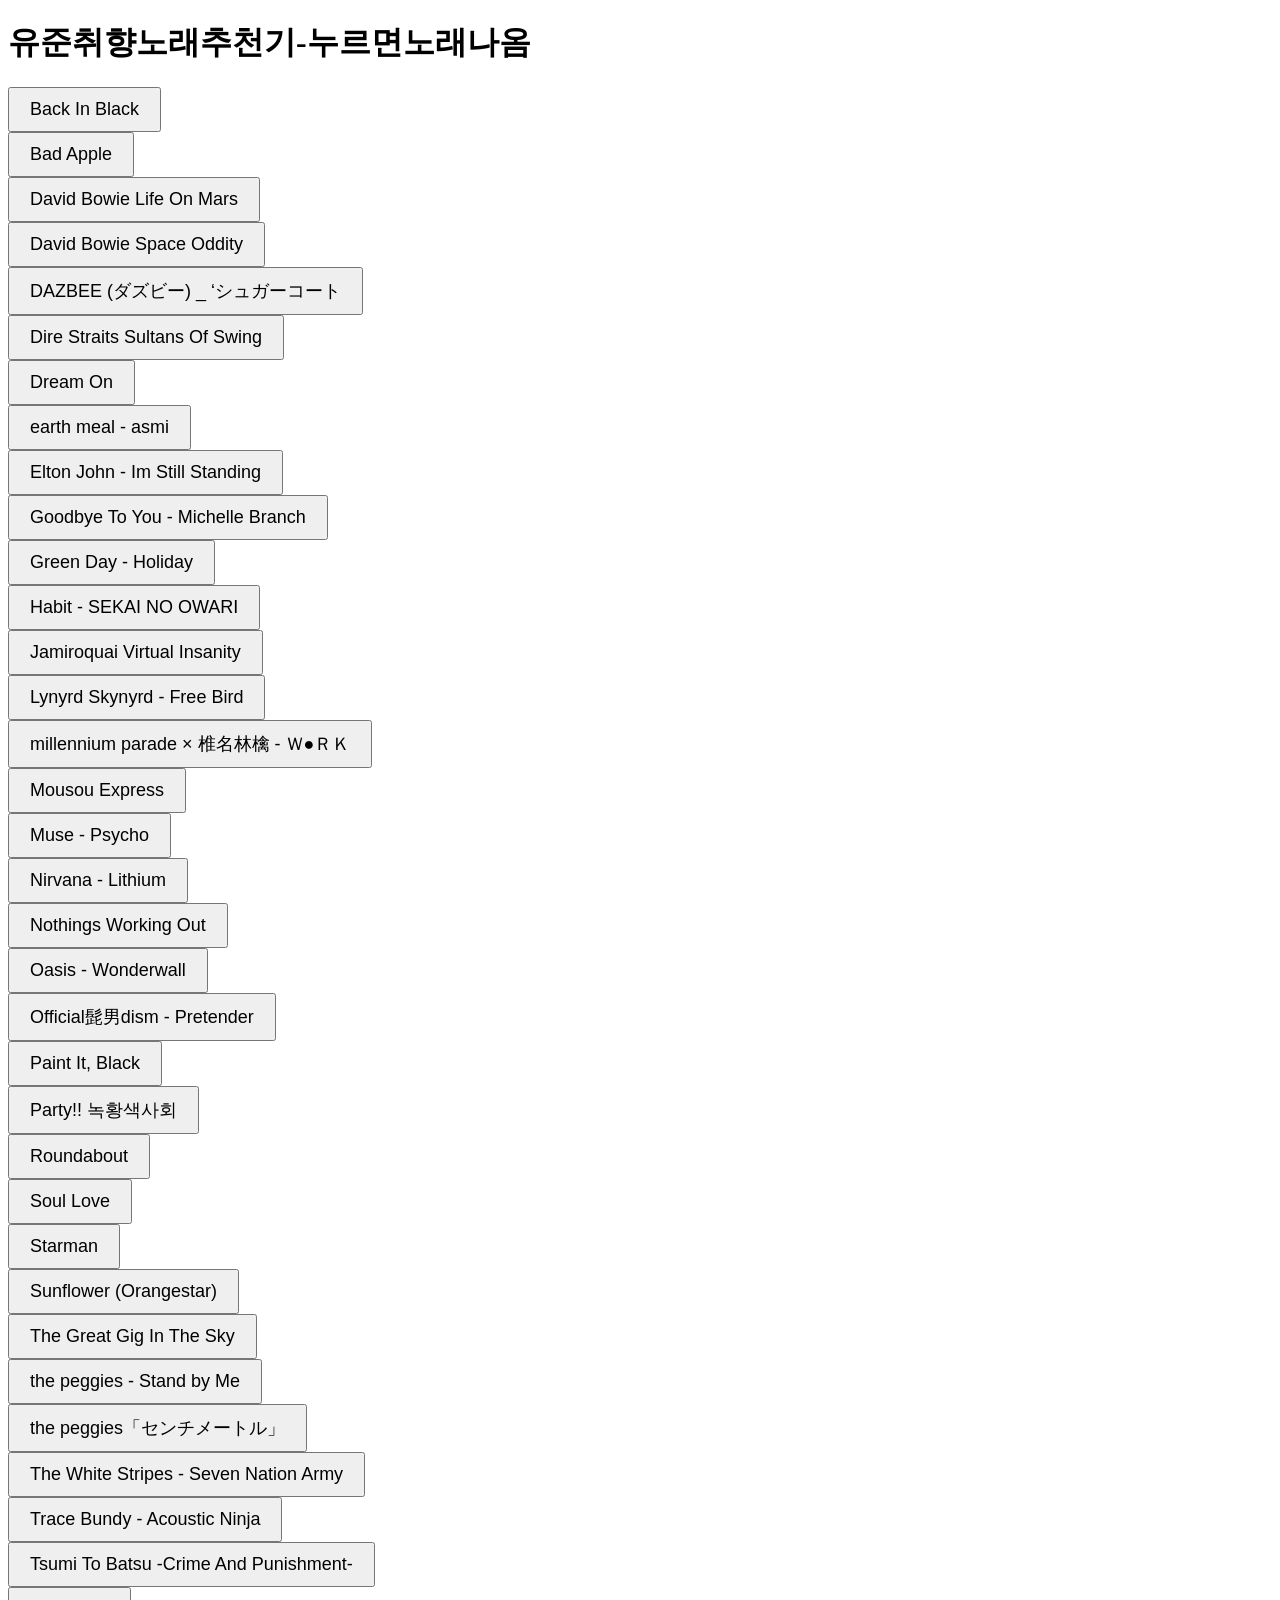
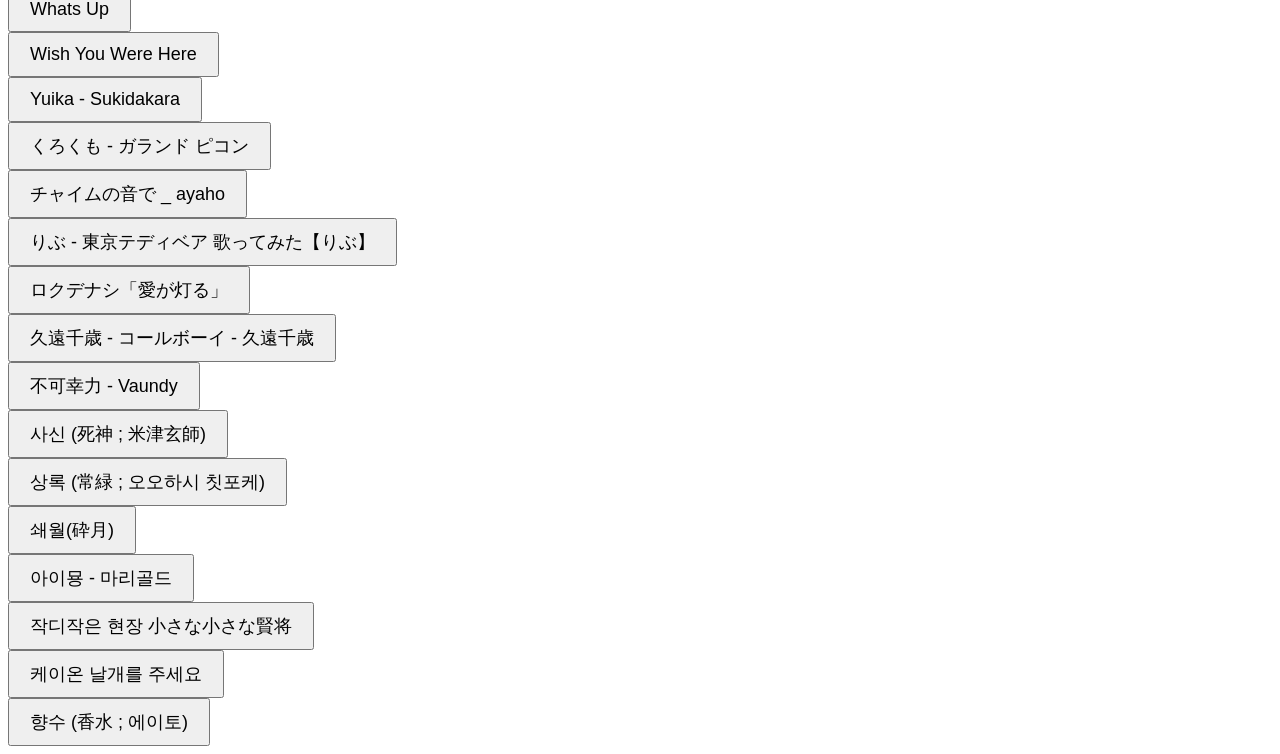
<file: index.html>
<!DOCTYPE html>
<html lang="en">
<head>
    <meta charset="UTF-8">
    <meta name="viewport" content="width=device-width, initial-scale=1.0">
    <title>유준취향노래추천기-누르면노래나옴</title>
    <link rel="stylesheet" href="styles.css">
   
</head>
<body>
    <h1>유준취향노래추천기-누르면노래나옴</h1>
    <button onclick="playMusic('Back In Black.mp3')">Back In Black</button><br>
    <button onclick="playMusic('Bad Apple.mp3')">Bad Apple</button><br>
    <button onclick="playMusic('David Bowie  Life On Mars.mp3')">David Bowie  Life On Mars</button><br>
<button onclick="playMusic('David Bowie  Space Oddity.mp3')">David Bowie  Space Oddity</button><br>
<button onclick="playMusic('DAZBEE (ダズビー) _ ‘シュガーコート.mp3')">DAZBEE (ダズビー) _ ‘シュガーコート</button><br>
<button onclick="playMusic('Dire Straits  Sultans Of Swing.mp3')">Dire Straits  Sultans Of Swing</button><br>
<button onclick="playMusic('Dream On.mp3')">Dream On</button><br>
<button onclick="playMusic('earth meal - asmi.mp3')">earth meal - asmi</button><br>
<button onclick="playMusic('Elton John - Im Still Standing.mp3')">Elton John - Im Still Standing</button><br>
<button onclick="playMusic('Goodbye To You - Michelle Branch.mp3')">Goodbye To You - Michelle Branch</button><br>
<button onclick="playMusic('Green Day - Holiday.mp3')">Green Day - Holiday</button><br>
<button onclick="playMusic('Habit - SEKAI NO OWARI.mp3')">Habit - SEKAI NO OWARI</button><br>
<button onclick="playMusic('Jamiroquai  Virtual Insanity.mp3')">Jamiroquai  Virtual Insanity</button><br>
<button onclick="playMusic('Lynyrd Skynyrd - Free Bird.mp3')">Lynyrd Skynyrd - Free Bird</button><br>
<button onclick="playMusic('millennium parade × 椎名林檎 - Ｗ●ＲＫ.mp3')">millennium parade × 椎名林檎 - Ｗ●ＲＫ</button><br>
<button onclick="playMusic('Mousou Express.mp3')">Mousou Express</button><br>
<button onclick="playMusic('Muse - Psycho.mp3')">Muse - Psycho</button><br>
<button onclick="playMusic('Nirvana - Lithium.mp3')">Nirvana - Lithium</button><br>
<button onclick="playMusic('Nothings Working Out.mp3')">Nothings Working Out</button><br>
<button onclick="playMusic('Oasis - Wonderwall.mp3')">Oasis - Wonderwall</button><br>
<button onclick="playMusic('Official髭男dism - Pretender.mp3')">Official髭男dism - Pretender</button><br>
<button onclick="playMusic('Paint It, Black.mp3')">Paint It, Black</button><br>
<button onclick="playMusic('Party!!  녹황색사회.mp3')">Party!!  녹황색사회</button><br>
<button onclick="playMusic('Roundabout.mp3')">Roundabout</button><br>
<button onclick="playMusic('Soul Love.mp3')">Soul Love</button><br>
<button onclick="playMusic('Starman.mp3')">Starman</button><br>
<button onclick="playMusic('Sunflower (Orangestar).mp3')">Sunflower (Orangestar)</button><br>
<button onclick="playMusic('The Great Gig In The Sky.mp3')">The Great Gig In The Sky</button><br>
<button onclick="playMusic('the peggies - Stand by Me.mp3')">the peggies - Stand by Me</button><br>
<button onclick="playMusic('the peggies「センチメートル」.mp3')">the peggies「センチメートル」</button><br>
<button onclick="playMusic('The White Stripes - Seven Nation Army.mp3')">The White Stripes - Seven Nation Army</button><br>
<button onclick="playMusic('Trace Bundy -  Acoustic Ninja.mp3')">Trace Bundy -  Acoustic Ninja</button><br>
<button onclick="playMusic('Tsumi To Batsu -Crime And Punishment-.mp3')">Tsumi To Batsu -Crime And Punishment-</button><br>
<button onclick="playMusic('Whats Up.mp3')">Whats Up</button><br>
<button onclick="playMusic('Wish You Were Here.mp3')">Wish You Were Here</button><br>
<button onclick="playMusic('Yuika - Sukidakara.mp3')">Yuika - Sukidakara</button><br>
<button onclick="playMusic('くろくも - ガランド  ピコン.mp3')">くろくも - ガランド  ピコン</button><br>
<button onclick="playMusic('チャイムの音で _ ayaho.mp3')">チャイムの音で _ ayaho</button><br>
<button onclick="playMusic('りぶ  - 東京テディベア 歌ってみた【りぶ】.mp3')">りぶ  - 東京テディベア 歌ってみた【りぶ】</button><br>
<button onclick="playMusic('ロクデナシ「愛が灯る」.mp3')">ロクデナシ「愛が灯る」</button><br>
<button onclick="playMusic('久遠千歳 - コールボーイ - 久遠千歳.mp3')">久遠千歳 - コールボーイ - 久遠千歳</button><br>
<button onclick="playMusic('不可幸力 - Vaundy.mp3')">不可幸力 - Vaundy</button><br>
<button onclick="playMusic('사신 (死神 ; 米津玄師).mp3')">사신 (死神 ; 米津玄師)</button><br>
<button onclick="playMusic('상록 (常緑 ; 오오하시 칫포케).mp3')">상록 (常緑 ; 오오하시 칫포케)</button><br>
<button onclick="playMusic('쇄월(砕月).mp3')">쇄월(砕月)</button><br>
<button onclick="playMusic('아이묭 - 마리골드.mp3')">아이묭 - 마리골드</button><br>
<button onclick="playMusic('작디작은 현장 小さな小さな賢将.mp3')">작디작은 현장 小さな小さな賢将</button><br>
<button onclick="playMusic('케이온 날개를 주세요.mp3')">케이온 날개를 주세요</button><br>
<button onclick="playMusic('향수 (香水 ; 에이토).mp3')">향수 (香水 ; 에이토)</button><br>


  <audio id="audioPlayer"></audio>
    
    <script src="script.js"></script>
</body>
</html>
</file>
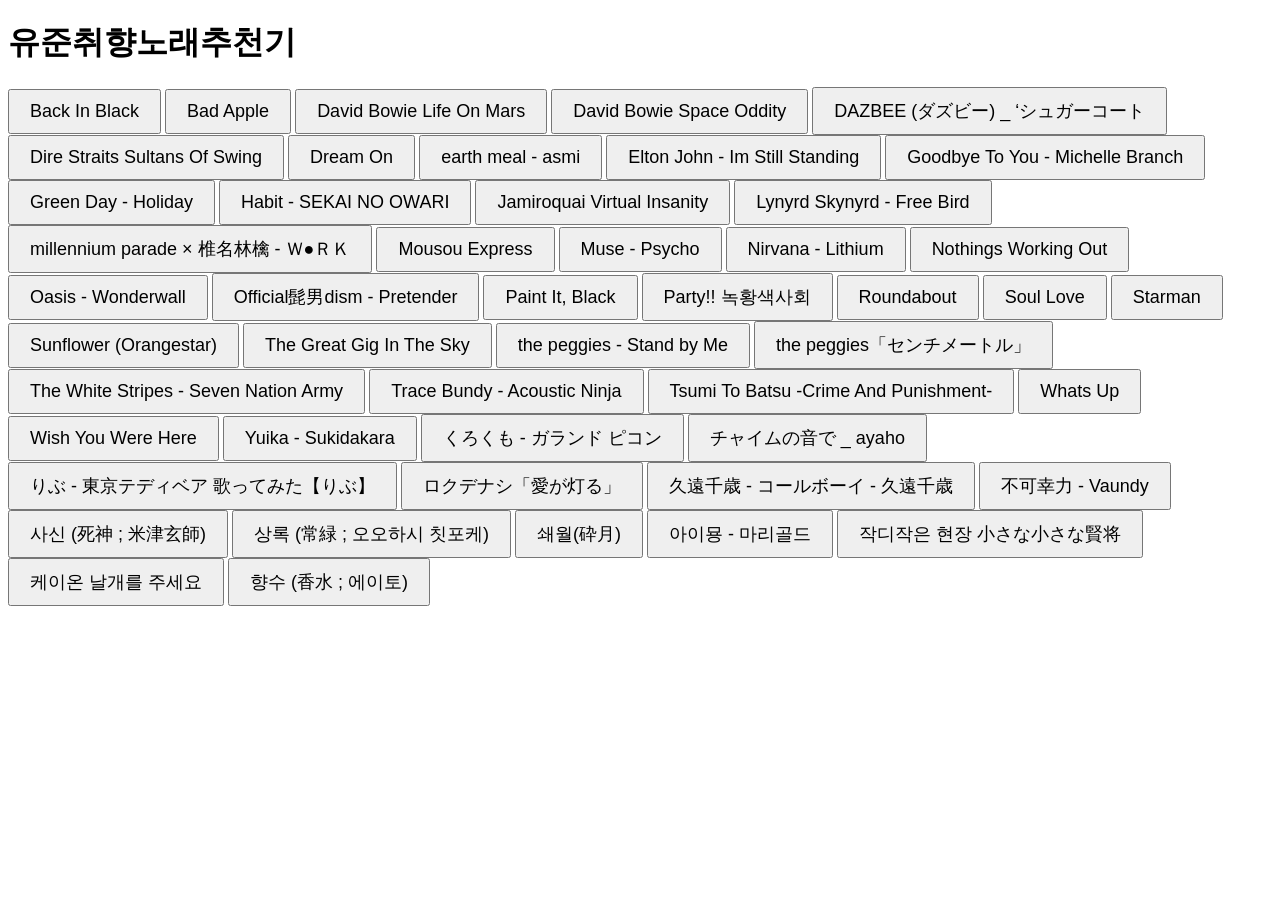
<file: 추천기.html>
<!DOCTYPE html>
<html lang="en">
<head>
    <meta charset="UTF-8">
    <meta name="viewport" content="width=device-width, initial-scale=1.0">
    <title>유준취향노래추천기</title>
    <link rel="stylesheet" href="styles.css">
</head>
<body>
    <h1>유준취향노래추천기</h1>
    <button onclick="playMusic('Back In Black.mp3')">Back In Black</button>
    <button onclick="playMusic('Bad Apple.mp3')">Bad Apple</button>
    <button onclick="playMusic('David Bowie  Life On Mars.mp3')">David Bowie  Life On Mars</button>
<button onclick="playMusic('David Bowie  Space Oddity.mp3')">David Bowie  Space Oddity</button>
<button onclick="playMusic('DAZBEE (ダズビー) _ ‘シュガーコート.mp3')">DAZBEE (ダズビー) _ ‘シュガーコート</button>
<button onclick="playMusic('Dire Straits  Sultans Of Swing.mp3')">Dire Straits  Sultans Of Swing</button>
<button onclick="playMusic('Dream On.mp3')">Dream On</button>
<button onclick="playMusic('earth meal - asmi.mp3')">earth meal - asmi</button>
<button onclick="playMusic('Elton John - Im Still Standing.mp3')">Elton John - Im Still Standing</button>
<button onclick="playMusic('Goodbye To You - Michelle Branch.mp3')">Goodbye To You - Michelle Branch</button>
<button onclick="playMusic('Green Day - Holiday.mp3')">Green Day - Holiday</button>
<button onclick="playMusic('Habit - SEKAI NO OWARI.mp3')">Habit - SEKAI NO OWARI</button>
<button onclick="playMusic('Jamiroquai  Virtual Insanity.mp3')">Jamiroquai  Virtual Insanity</button>
<button onclick="playMusic('Lynyrd Skynyrd - Free Bird.mp3')">Lynyrd Skynyrd - Free Bird</button>
<button onclick="playMusic('millennium parade × 椎名林檎 - Ｗ●ＲＫ.mp3')">millennium parade × 椎名林檎 - Ｗ●ＲＫ</button>
<button onclick="playMusic('Mousou Express.mp3')">Mousou Express</button>
<button onclick="playMusic('Muse - Psycho.mp3')">Muse - Psycho</button>
<button onclick="playMusic('Nirvana - Lithium.mp3')">Nirvana - Lithium</button>
<button onclick="playMusic('Nothings Working Out.mp3')">Nothings Working Out</button>
<button onclick="playMusic('Oasis - Wonderwall.mp3')">Oasis - Wonderwall</button>
<button onclick="playMusic('Official髭男dism - Pretender.mp3')">Official髭男dism - Pretender</button>
<button onclick="playMusic('Paint It, Black.mp3')">Paint It, Black</button>
<button onclick="playMusic('Party!!  녹황색사회.mp3')">Party!!  녹황색사회</button>
<button onclick="playMusic('Roundabout.mp3')">Roundabout</button>
<button onclick="playMusic('Soul Love.mp3')">Soul Love</button>
<button onclick="playMusic('Starman.mp3')">Starman</button>
<button onclick="playMusic('Sunflower (Orangestar).mp3')">Sunflower (Orangestar)</button>
<button onclick="playMusic('The Great Gig In The Sky.mp3')">The Great Gig In The Sky</button>
<button onclick="playMusic('the peggies - Stand by Me.mp3')">the peggies - Stand by Me</button>
<button onclick="playMusic('the peggies「センチメートル」.mp3')">the peggies「センチメートル」</button>
<button onclick="playMusic('The White Stripes - Seven Nation Army.mp3')">The White Stripes - Seven Nation Army</button>
<button onclick="playMusic('Trace Bundy -  Acoustic Ninja.mp3')">Trace Bundy -  Acoustic Ninja</button>
<button onclick="playMusic('Tsumi To Batsu -Crime And Punishment-.mp3')">Tsumi To Batsu -Crime And Punishment-</button>
<button onclick="playMusic('Whats Up.mp3')">Whats Up</button>
<button onclick="playMusic('Wish You Were Here.mp3')">Wish You Were Here</button>
<button onclick="playMusic('Yuika - Sukidakara.mp3')">Yuika - Sukidakara</button>
<button onclick="playMusic('くろくも - ガランド  ピコン.mp3')">くろくも - ガランド  ピコン</button>
<button onclick="playMusic('チャイムの音で _ ayaho.mp3')">チャイムの音で _ ayaho</button>
<button onclick="playMusic('りぶ  - 東京テディベア 歌ってみた【りぶ】.mp3')">りぶ  - 東京テディベア 歌ってみた【りぶ】</button>
<button onclick="playMusic('ロクデナシ「愛が灯る」.mp3')">ロクデナシ「愛が灯る」</button>
<button onclick="playMusic('久遠千歳 - コールボーイ - 久遠千歳.mp3')">久遠千歳 - コールボーイ - 久遠千歳</button>
<button onclick="playMusic('不可幸力 - Vaundy.mp3')">不可幸力 - Vaundy</button>
<button onclick="playMusic('사신 (死神 ; 米津玄師).mp3')">사신 (死神 ; 米津玄師)</button>
<button onclick="playMusic('상록 (常緑 ; 오오하시 칫포케).mp3')">상록 (常緑 ; 오오하시 칫포케)</button>
<button onclick="playMusic('쇄월(砕月).mp3')">쇄월(砕月)</button>
<button onclick="playMusic('아이묭 - 마리골드.mp3')">아이묭 - 마리골드</button>
<button onclick="playMusic('작디작은 현장 小さな小さな賢将.mp3')">작디작은 현장 小さな小さな賢将</button>
<button onclick="playMusic('케이온 날개를 주세요.mp3')">케이온 날개를 주세요</button>
<button onclick="playMusic('향수 (香水 ; 에이토).mp3')">향수 (香水 ; 에이토)</button>


    <audio id="audioPlayer"></audio>
    
    <script src="script.js"></script>
</body>
</html>
</file>
<file: styles.css>
/* styles.css */
button {
    padding: 10px 20px;
    font-size: 18px;
}
</file>
